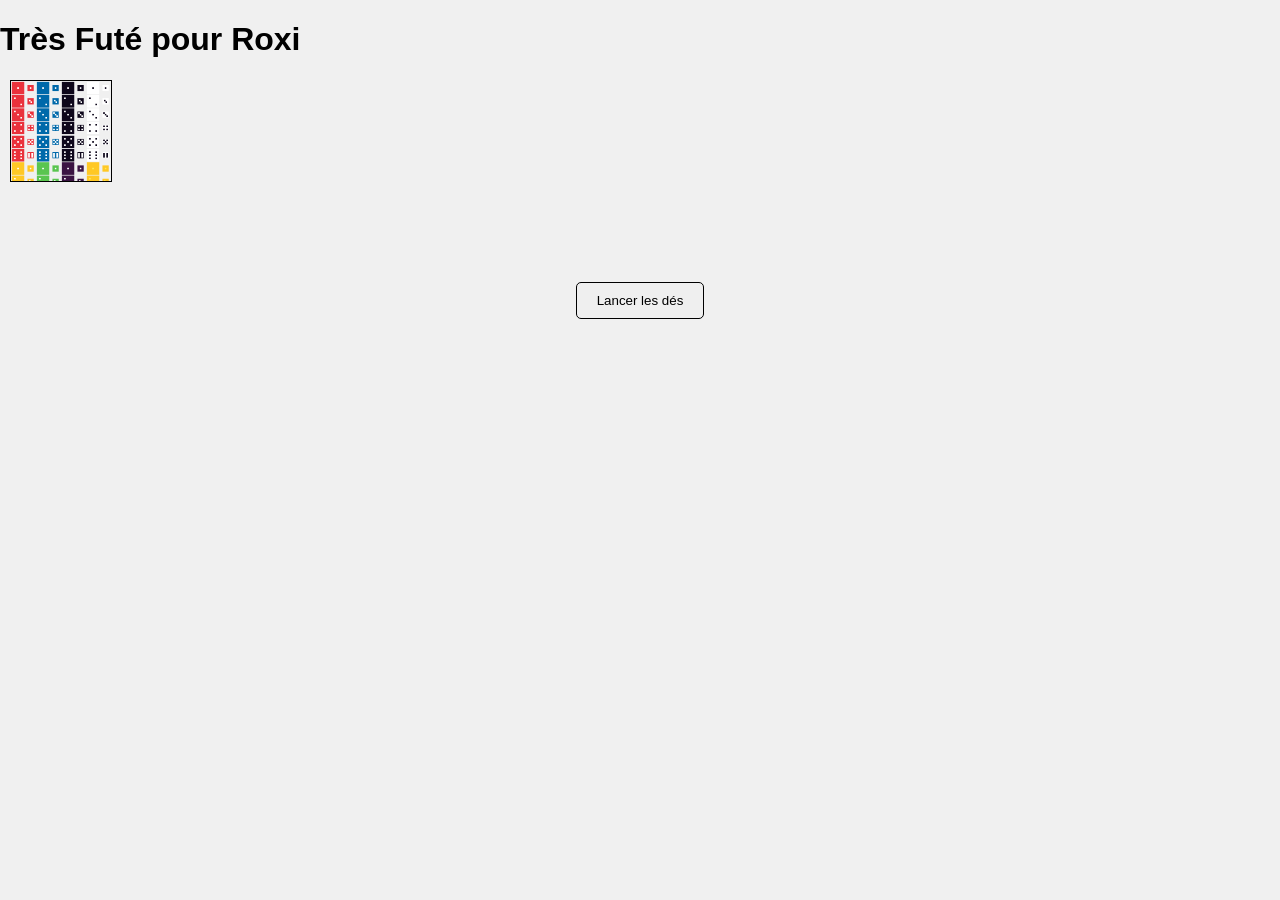
<file: index.html>
<!DOCTYPE html>
<html lang="fr">
<head>
    <meta charset="UTF-8">
    <meta name="viewport" content="width=device-width, initial-scale=1.0">
    <title>Très Futé pour Roxi</title>
    <link rel="stylesheet" href="style.css">
</head>
<body>
    <h1>Très Futé pour Roxi</h1>

    <div id="dice-example" class="dice-1-blue">
        </div>

    <div id="dice-container">
        </div>

    <button id="roll-button">Lancer les dés</button>
</body>
<script src="script.js"></script>
</html>
</file>
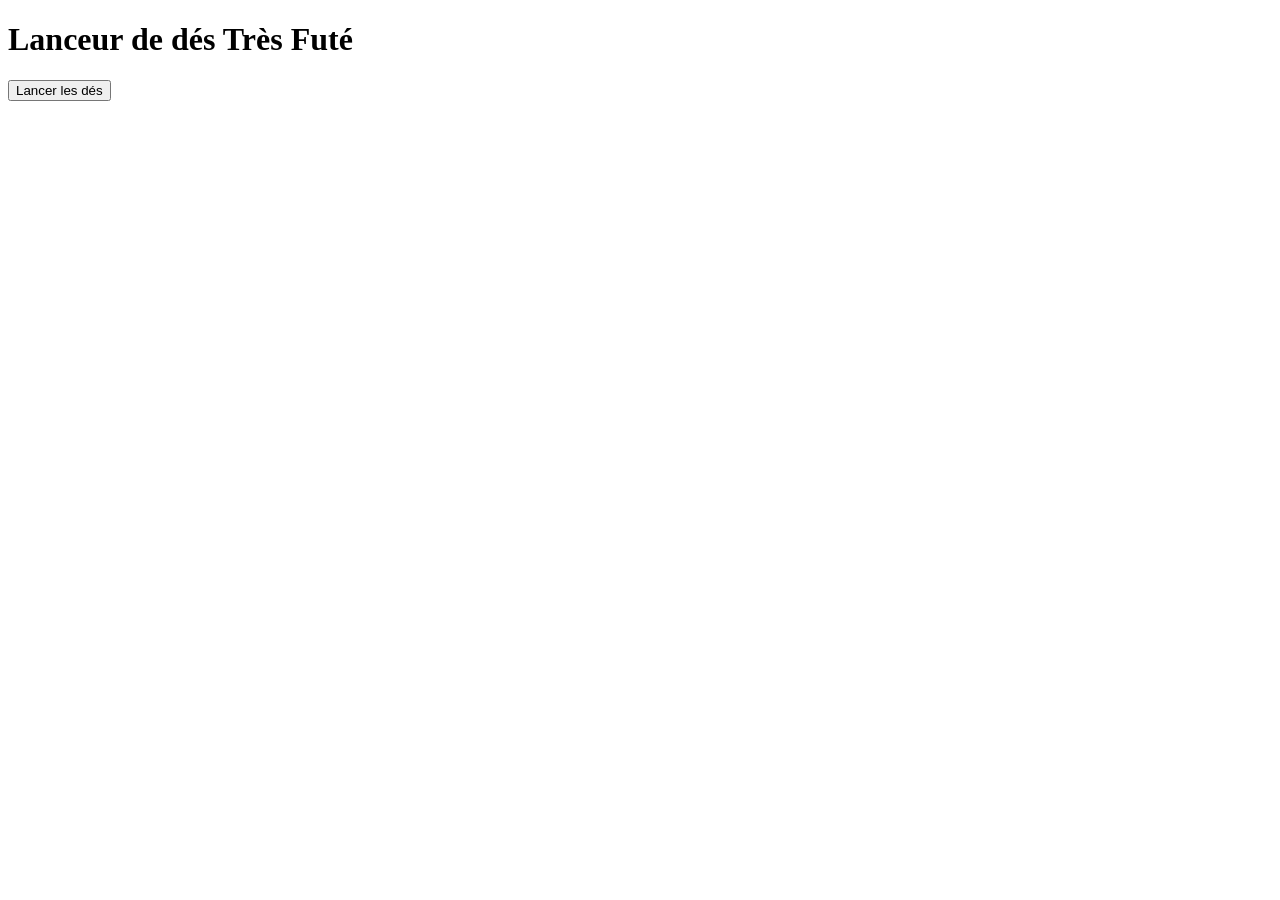
<file: main.htm>
<!DOCTYPE html>
<html lang="fr">
<head>
    <meta charset="UTF-8">
    <meta name="viewport" content="width=device-width, initial-scale=1.0">
    <title>Lanceur de dés Très Futé</title>
    <style>
        /* Styles CSS ici (optionnel) */
    </style>
</head>
<body>
    <h1>Lanceur de dés Très Futé</h1>

    <div id="dice-container">
        </div>

    <button id="roll-button">Lancer les dés</button>

    <script>
        // JavaScript pour gérer le lancer des dés ici
    </script>
</body>
</html>
</file>
<file: style.css>
/* Style de base pour la page */
body {
  font-family: sans-serif;
  margin: 0;
  padding: 0;
  background-color: #f0f0f0;
}

#dice-container {
  display: flex;
  justify-content: center;
  align-items: center;
  margin: 50px auto;
}

.dice {
  width: 100px;
  height: 100px;
  margin: 10px;
  border: 1px solid black;
  background-image: url('PixelDicePack.png');
  background-size: cover;
  background-position: 0 0;
}

.dice-1-blue {
  width: 100px;
  height: 100px;
  margin: 10px;
  border: 1px solid black;
  background-image: url('PixelDicePack.png');
  background-size: cover;
  background-position: 0 0;
}

#roll-button {
  display: block;
  margin: 20px auto;
  padding: 10px 20px;
  border: 1px solid black;
  border-radius: 5px;
  cursor: pointer;
}
s
</file>
